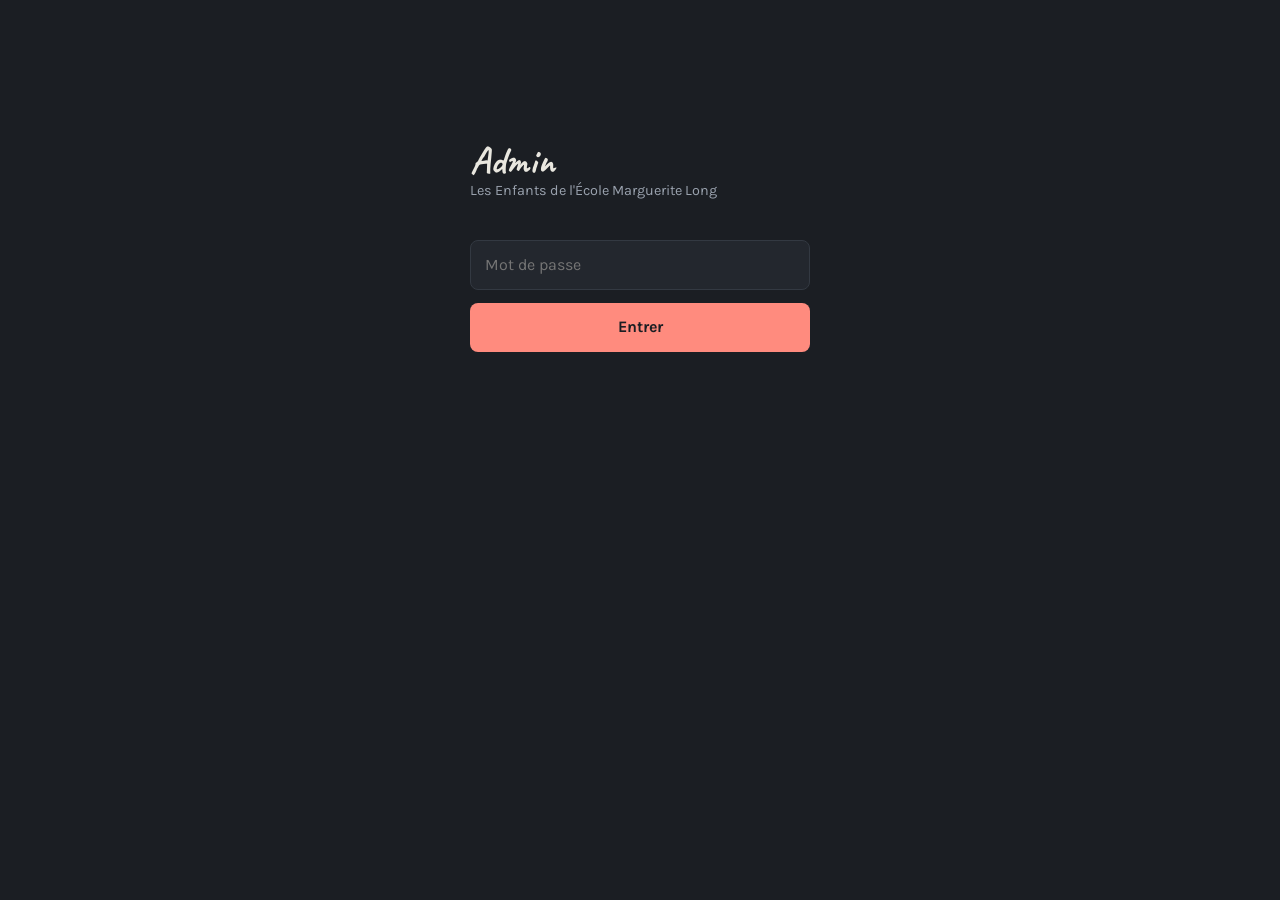
<file: admin.html>
<!DOCTYPE html>
<html lang="fr">
<head>
<meta charset="UTF-8">
<meta name="viewport" content="width=device-width, initial-scale=1">
<meta name="robots" content="noindex, nofollow">
<title>Admin · Les Enfants de l'École Marguerite Long</title>
<link rel="preconnect" href="https://fonts.googleapis.com">
<link rel="preconnect" href="https://fonts.gstatic.com" crossorigin>
<link href="https://fonts.googleapis.com/css2?family=Caveat:wght@600;700&family=Karla:wght@400;600;700&display=swap" rel="stylesheet">
<style>
:root{
  --fond:#1B1E23;--carte:#23272E;--bord:#333942;
  --texte:#E9E7DF;--gris:#9AA2AE;
  --rouge:#FF8B7E;--bleu:#7FB2F0;--vert:#8FD9A8;--jaune:#FFD979;
}
*{box-sizing:border-box;margin:0;padding:0}
body{
  font-family:'Karla',system-ui,sans-serif;background:var(--fond);color:var(--texte);
  font-size:16px;line-height:1.55;padding:1rem;-webkit-font-smoothing:antialiased;
}
.wrap{max-width:900px;margin:0 auto}

h1{font-family:'Caveat',cursive;font-size:2.4rem;line-height:1;font-weight:700}
.sous{color:var(--gris);font-size:.9rem;margin-bottom:1.4rem}

/* connexion */
#login{max-width:340px;margin:14vh auto 0}
input{
  width:100%;padding:.75rem .9rem;font:inherit;color:var(--texte);
  background:var(--carte);border:1px solid var(--bord);border-radius:8px;margin-top:.9rem;
}
button{
  width:100%;padding:.75rem;margin-top:.8rem;font:inherit;font-weight:700;cursor:pointer;
  background:var(--rouge);color:#1B1E23;border:none;border-radius:8px;
}
button.secondaire{background:transparent;color:var(--gris);border:1px solid var(--bord)}
.err{color:var(--rouge);font-size:.88rem;margin-top:.7rem;min-height:1.2em}

/* chiffres */
.chiffres{display:grid;gap:.7rem;grid-template-columns:repeat(auto-fit,minmax(140px,1fr));margin-bottom:1.4rem}
.kpi{background:var(--carte);border:1px solid var(--bord);border-radius:10px;padding:.9rem 1rem}
.kpi b{display:block;font-family:'Caveat',cursive;font-size:2.6rem;line-height:.95;color:var(--jaune)}
.kpi span{font-size:.8rem;color:var(--gris)}

.carte{background:var(--carte);border:1px solid var(--bord);border-radius:10px;padding:1rem 1.1rem;margin-bottom:1rem}
.carte h2{font-family:'Caveat',cursive;font-size:1.6rem;font-weight:700;margin-bottom:.6rem}

/* graphe */
.graphe{display:flex;align-items:flex-end;gap:3px;height:130px;margin-top:.4rem}
.graphe i{flex:1;background:var(--bleu);border-radius:2px 2px 0 0;min-height:2px;opacity:.85;position:relative}
.graphe i:hover{opacity:1;background:var(--jaune)}
.axe{display:flex;justify-content:space-between;font-size:.72rem;color:var(--gris);margin-top:.35rem}

/* listes */
.barres div{margin-bottom:.5rem}
.barres .l{display:flex;justify-content:space-between;font-size:.9rem;margin-bottom:.15rem;gap:1rem}
.barres .l span:last-child{color:var(--gris);white-space:nowrap}
.barres .b{height:7px;background:#2E343D;border-radius:4px;overflow:hidden}
.barres .b i{display:block;height:100%;background:var(--vert);border-radius:4px}

table{width:100%;border-collapse:collapse;font-size:.86rem}
th,td{text-align:left;padding:.4rem .3rem;border-bottom:1px solid var(--bord)}
th{color:var(--gris);font-weight:600;font-size:.78rem;text-transform:uppercase;letter-spacing:.04em}
.vide{color:var(--gris);font-size:.9rem;font-style:italic}
.pied{display:flex;gap:.6rem;margin-top:1.2rem}
.pied button{margin-top:0}
</style>
</head>
<body>

<div id="login">
  <h1>Admin</h1>
  <div class="sous">Les Enfants de l'École Marguerite Long</div>
  <input id="mdp" type="password" placeholder="Mot de passe" autocomplete="current-password">
  <button id="entrer">Entrer</button>
  <div class="err" id="err"></div>
</div>

<div class="wrap" id="tableau" hidden>
  <h1>Statistiques du site</h1>
  <div class="sous" id="maj"></div>

  <div class="chiffres">
    <div class="kpi"><b id="k-auj">0</b><span>vues aujourd'hui</span></div>
    <div class="kpi"><b id="k-visauj">0</b><span>visiteurs aujourd'hui</span></div>
    <div class="kpi"><b id="k-hier">0</b><span>vues hier</span></div>
    <div class="kpi"><b id="k-vishier">0</b><span>visiteurs hier</span></div>
    <div class="kpi"><b id="k-7j">0</b><span>vues sur 7 jours</span></div>
    <div class="kpi"><b id="k-vis7">0</b><span>visiteurs sur 7 jours</span></div>
    <div class="kpi"><b id="k-tot">0</b><span>vues au total</span></div>
    <div class="kpi"><b id="k-vis">0</b><span>visiteurs uniques</span></div>
    <div class="kpi"><b id="k-tmoy">0</b><span>temps moyen sur le site</span></div>
    <div class="kpi"><b id="k-tmed">0</b><span>temps median</span></div>
    <div class="kpi"><b id="k-tmax">0</b><span>plus longue visite</span></div>
  </div>

  <div class="carte">
    <h2>Combien de temps ils restent</h2>
    <div class="barres" id="l-engagement"></div>
  </div>

  <div class="carte">
    <h2>Aujourd'hui, qui sont-ils</h2>
    <div class="barres" id="l-nouv"></div>
  </div>

  <div class="carte">
    <h2>30 derniers jours</h2>
    <div class="graphe" id="g-jours"></div>
    <div class="axe"><span id="ax-deb"></span><span id="ax-fin"></span></div>
  </div>

  <div class="carte">
    <h2>De quelle ville</h2>
    <div class="barres" id="l-villes"></div>
  </div>

  <div class="carte">
    <h2>Par quel chemin ils arrivent</h2>
    <div class="barres" id="l-sources"></div>
  </div>

  <div class="carte">
    <h2>Sur quoi ils cliquent</h2>
    <div class="barres" id="l-clics"></div>
  </div>

  <div class="carte">
    <h2>Téléphone ou ordinateur</h2>
    <div class="barres" id="l-appareils"></div>
  </div>

  <div class="carte">
    <h2>Heures de visite</h2>
    <div class="graphe" id="g-heures" style="height:90px"></div>
    <div class="axe"><span>0h</span><span>12h</span><span>23h</span></div>
  </div>

  <div class="carte">
    <h2>Combien de fois ils reviennent</h2>
    <div class="barres" id="l-fideles"></div>
  </div>

  <div class="carte">
    <h2>Les 30 dernières visites</h2>
    <div style="overflow-x:auto"><table><thead><tr><th>Quand</th><th>Qui</th><th>Ville</th><th>Durée</th><th>IP</th><th>Appareil</th><th>Source</th></tr></thead>
    <tbody id="t-dern"></tbody></table></div>
  </div>

  <div class="pied">
    <button id="refresh" class="secondaire">Actualiser</button>
    <button id="chmdp" class="secondaire">Changer le mot de passe</button>
    <button id="sortir" class="secondaire">Se déconnecter</button>
  </div>
</div>

<script>
const SB='https://bxdnxnwbslykpgfsdltg.supabase.co';
const KEY='sb_publishable_gG8DLCGoOZ1fUBBx566k1w_BlW-eZth';
let mdp='';

async function rpc(fn, body){
  const r=await fetch(SB+'/rest/v1/rpc/'+fn,{method:'POST',
    headers:{'Content-Type':'application/json','apikey':KEY,'Authorization':'Bearer '+KEY},
    body:JSON.stringify(body)});
  if(!r.ok){
    const j=await r.json().catch(()=>({}));
    const e=new Error(j.message||j.hint||('HTTP '+r.status));
    e.statut=r.status; e.code=j.code||''; e.brut=JSON.stringify(j);
    throw e;
  }
  return r.json();
}

const $=i=>document.getElementById(i);
const n=v=>(v||0).toLocaleString('fr-FR');

function barres(el,items,couleur){
  if(!items||!items.length){el.innerHTML='<div class="vide">Rien pour le moment.</div>';return;}
  const max=Math.max(...items.map(i=>i.n))||1;
  el.innerHTML=items.map(i=>
    '<div><div class="l"><span>'+escapeH(i.nom)+'</span><span>'+n(i.n)+'</span></div>'+
    '<div class="b"><i style="width:'+Math.max(3,i.n/max*100)+'%;background:'+couleur+'"></i></div></div>'
  ).join('');
}
function escapeH(s){return String(s).replace(/[&<>"]/g,c=>({'&':'&amp;','<':'&lt;','>':'&gt;','"':'&quot;'}[c]));}

function dessiner(d){
  $('k-auj').textContent=n(d.aujourdhui);
  $('k-visauj').textContent=n(d.visiteurs_auj);
  $('k-hier').textContent=n(d.hier);
  $('k-vishier').textContent=n(d.visiteurs_hier);
  $('k-7j').textContent=n(d.sept_jours);
  $('k-vis7').textContent=n(d.visiteurs_7j);
  $('k-tot').textContent=n(d.total);
  $('k-vis').textContent=n(d.visiteurs);
  $('maj').textContent='Mis à jour à '+new Date().toLocaleTimeString('fr-FR',{hour:'2-digit',minute:'2-digit'});

  const j=d.par_jour||[];
  const maxj=Math.max(1,...j.map(x=>x.vues));
  $('g-jours').innerHTML=j.map(x=>
    '<i style="height:'+Math.max(2,x.vues/maxj*100)+'%" title="'+x.jour+' : '+x.vues+' vues"></i>').join('');
  if(j.length){
    $('ax-deb').textContent=j[0].jour.slice(8)+'/'+j[0].jour.slice(5,7);
    $('ax-fin').textContent=j[j.length-1].jour.slice(8)+'/'+j[j.length-1].jour.slice(5,7);
  }

  barres($('l-nouv'),[
    {nom:'Nouveaux visiteurs',n:d.nouveaux_auj||0},
    {nom:'Déjà venus avant',n:d.retours_auj||0}
  ],'var(--rouge)');
  const dur=v=>{v=v||0;return v<60?v+' s':Math.floor(v/60)+' min '+(v%60)+' s';};
  $('k-tmoy').textContent=dur(d.duree_moyenne);
  $('k-tmed').textContent=dur(d.duree_mediane);
  $('k-tmax').textContent=dur(d.duree_max);
  barres($('l-engagement'),d.engagement,'var(--rouge)');
  barres($('l-villes'),d.villes,'var(--jaune)');
  barres($('l-fideles'),d.fideles,'var(--bleu)');
  barres($('l-sources'),d.sources,'var(--bleu)');
  barres($('l-clics'),d.clics,'var(--jaune)');
  barres($('l-appareils'),d.appareils,'var(--vert)');

  const h=new Array(24).fill(0);
  (d.heures||[]).forEach(x=>h[x.h]=x.n);
  const maxh=Math.max(1,...h);
  $('g-heures').innerHTML=h.map((v,i)=>
    '<i style="height:'+Math.max(2,v/maxh*100)+'%;background:var(--rouge)" title="'+i+'h : '+v+'"></i>').join('');

  const t=d.dernieres||[];
  $('t-dern').innerHTML=t.length
    ? t.map(x=>{
        const neuf=x.statut==='nouveau';
        return '<tr><td>'+escapeH(x.quand)+'</td>'+
          '<td style="color:'+(neuf?'var(--vert)':'var(--jaune)')+'">'+escapeH(x.statut)+'</td>'+
          '<td>'+escapeH(x.ville||'?')+'</td>'+
          '<td>'+escapeH(x.duree||'?')+'</td>'+
          '<td style="color:var(--gris);font-size:.8rem">'+escapeH(x.ip||'?')+'</td>'+
          '<td>'+escapeH(x.appareil)+'</td><td>'+escapeH(x.source)+'</td></tr>';
      }).join('')
    : '<tr><td colspan="7" class="vide">Aucune visite enregistrée.</td></tr>';
}

async function charger(){
  const d=await rpc('eeml_stats',{mdp:mdp});
  $('login').hidden=true; $('tableau').hidden=false;
  dessiner(d);
}

$('entrer').onclick=async()=>{
  mdp=$('mdp').value; $('err').textContent='Connexion...';
  try{ await charger(); sessionStorage.setItem('eeml_admin',mdp); }
  catch(e){
    if(e.code==='28000'||/mot de passe invalide/i.test(e.message||'')){
      $('err').textContent='Mot de passe incorrect.';
    } else {
      $('err').textContent='Erreur technique : '+(e.message||'inconnue')+' ('+(e.statut||'?')+')';
      console.error('detail', e.brut);
    }
  }
};
$('mdp').addEventListener('keydown',e=>{if(e.key==='Enter')$('entrer').click();});
$('refresh').onclick=()=>charger().catch(()=>{});
$('sortir').onclick=()=>{sessionStorage.removeItem('eeml_admin');location.reload();};
$('chmdp').onclick=async()=>{
  const nv=prompt('Nouveau mot de passe, 8 caractères minimum');
  if(!nv)return;
  try{ await rpc('eeml_change_mdp',{ancien:mdp,nouveau:nv}); mdp=nv;
       sessionStorage.setItem('eeml_admin',nv); alert('Mot de passe changé.'); }
  catch(e){ alert('Échec : '+e.message); }
};

(function(){
  const m=sessionStorage.getItem('eeml_admin');
  if(m){ mdp=m; charger().catch(()=>sessionStorage.removeItem('eeml_admin')); }
})();
</script>
</body>
</html>
</file>
